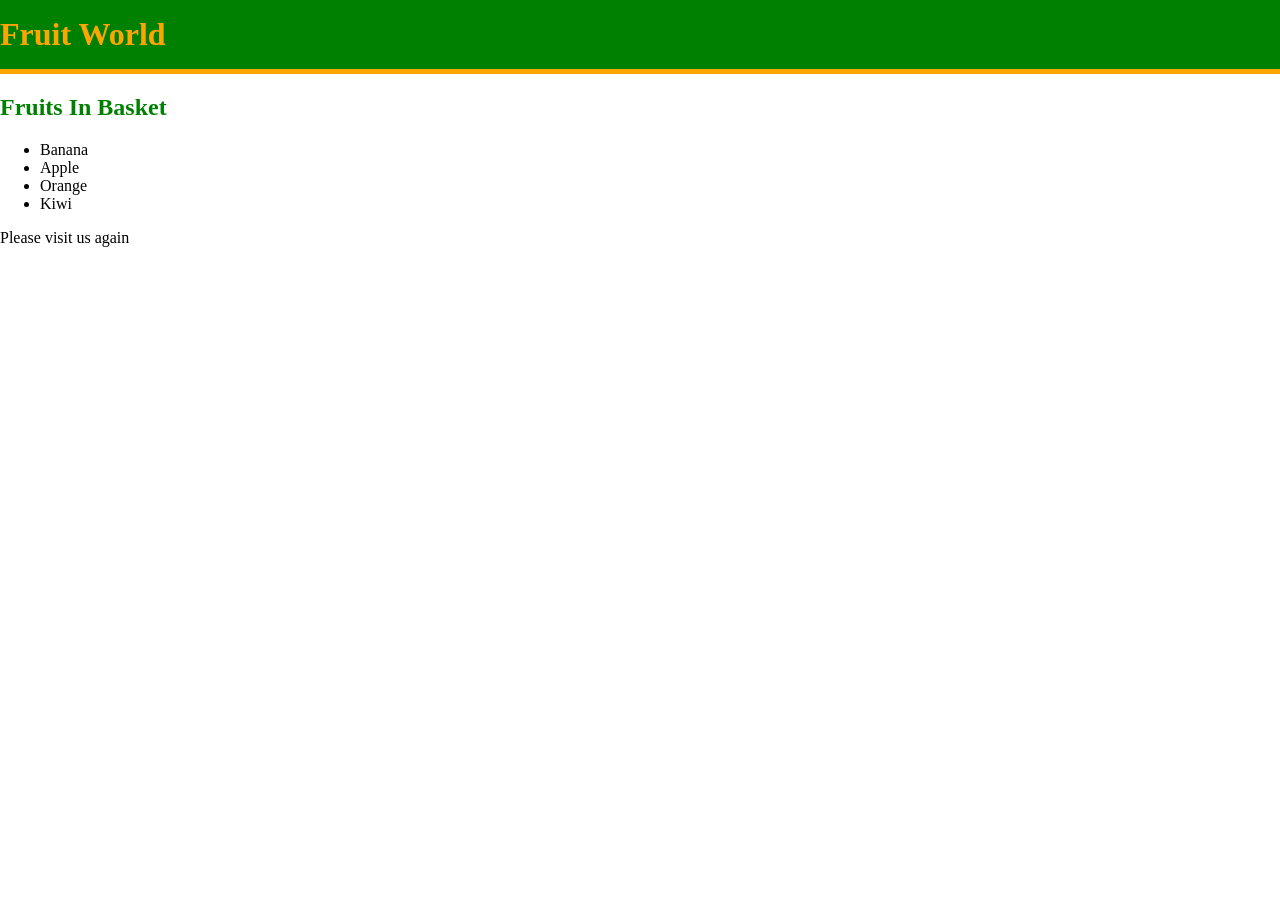
<file: Task1/index.html>
<!DOCTYPE html>
<html lang="en">

<head>
  <meta charset="UTF-8" />
  <meta http-equiv="X-UA-Compatible" content="IE=edge" />
  <meta name="viewport" content="width=device-width, initial-scale=1.0" />
  <title>Document</title>
</head>

<body style="margin: 0">
  <div id="header" style="padding: 1rem 0; background-color: lightblue">
    <h1 id="main-heading" style="margin: 0">Fruit Shop</h1>
  </div>
  <div>
    <h2 id="basket-heading">Fruits In Basket</h2>
    <ul class="fruits">
      <li class="fruit">Banana</li>
      <li class="fruit">Apple</li>
      <li class="fruit">Orange</li>
      <li class="fruit">Kiwi</li>
    </ul>
  </div>
  <div id="thanks"></div>
</body>
<script src="index.js"></script>

</html>
</file>
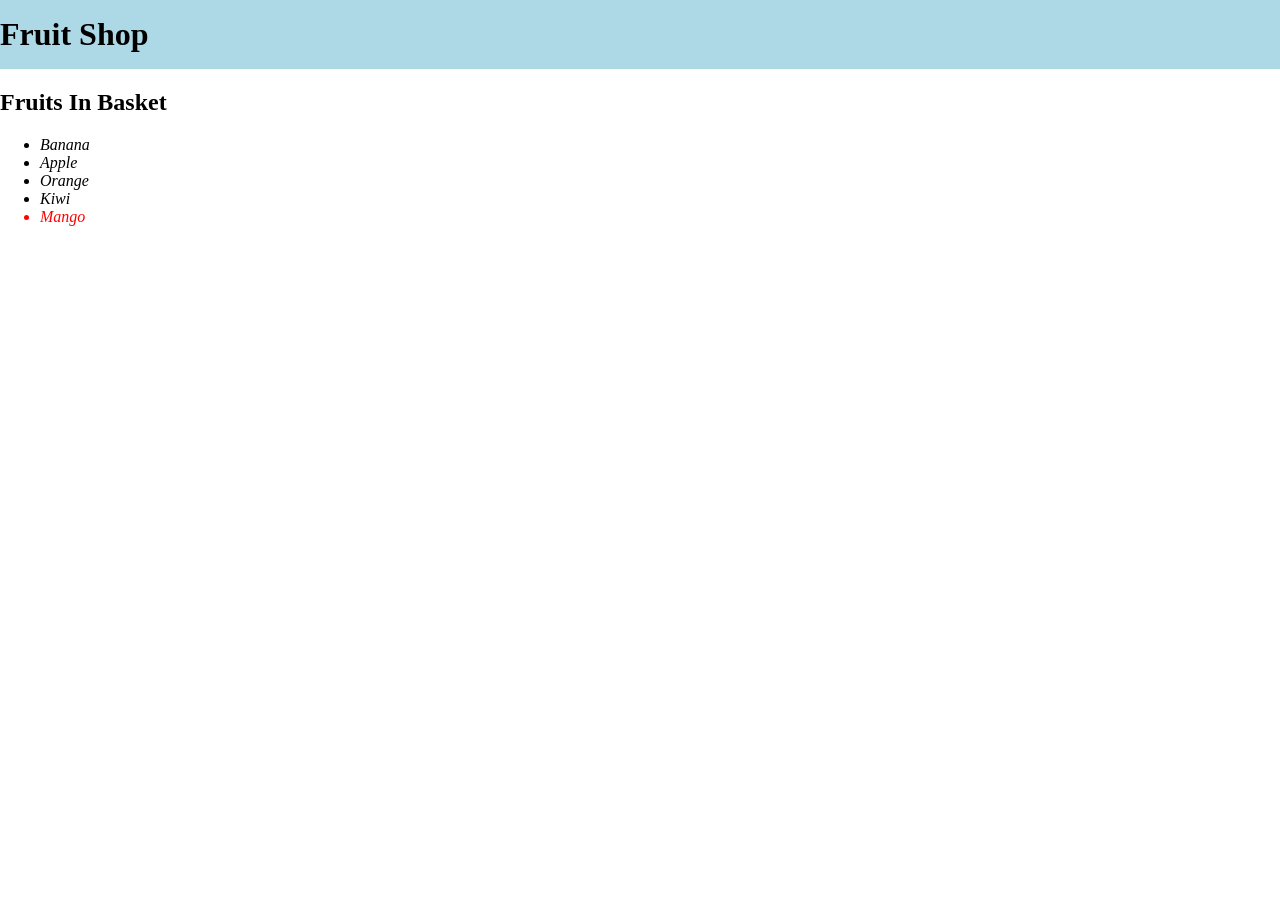
<file: Task3/index.html>
<!DOCTYPE html>
<html lang="en">

<head>
  <meta charset="UTF-8" />
  <meta http-equiv="X-UA-Compatible" content="IE=edge" />
  <meta name="viewport" content="width=device-width, initial-scale=1.0" />
  <title>Document</title>
</head>

<body style="margin: 0">
  <div id="header" style="padding: 1rem 0; background-color: lightblue">
    <h1 id="main-heading" style="margin: 0">Fruit Shop</h1>
  </div>
  <div>
    <h2 id="basket-heading">Fruits In Basket</h2>
    <ul class="fruits">
      <li class="fruit">Banana</li>
      <li class="fruit">Apple</li>
      <li class="fruit">Orange</li>
      <li class="fruit">Kiwi</li>
      <li>Mango</li>
    </ul>
  </div>
  <div id="thanks"></div>
</body>
<script src="index.js"></script>

</html>
</file>
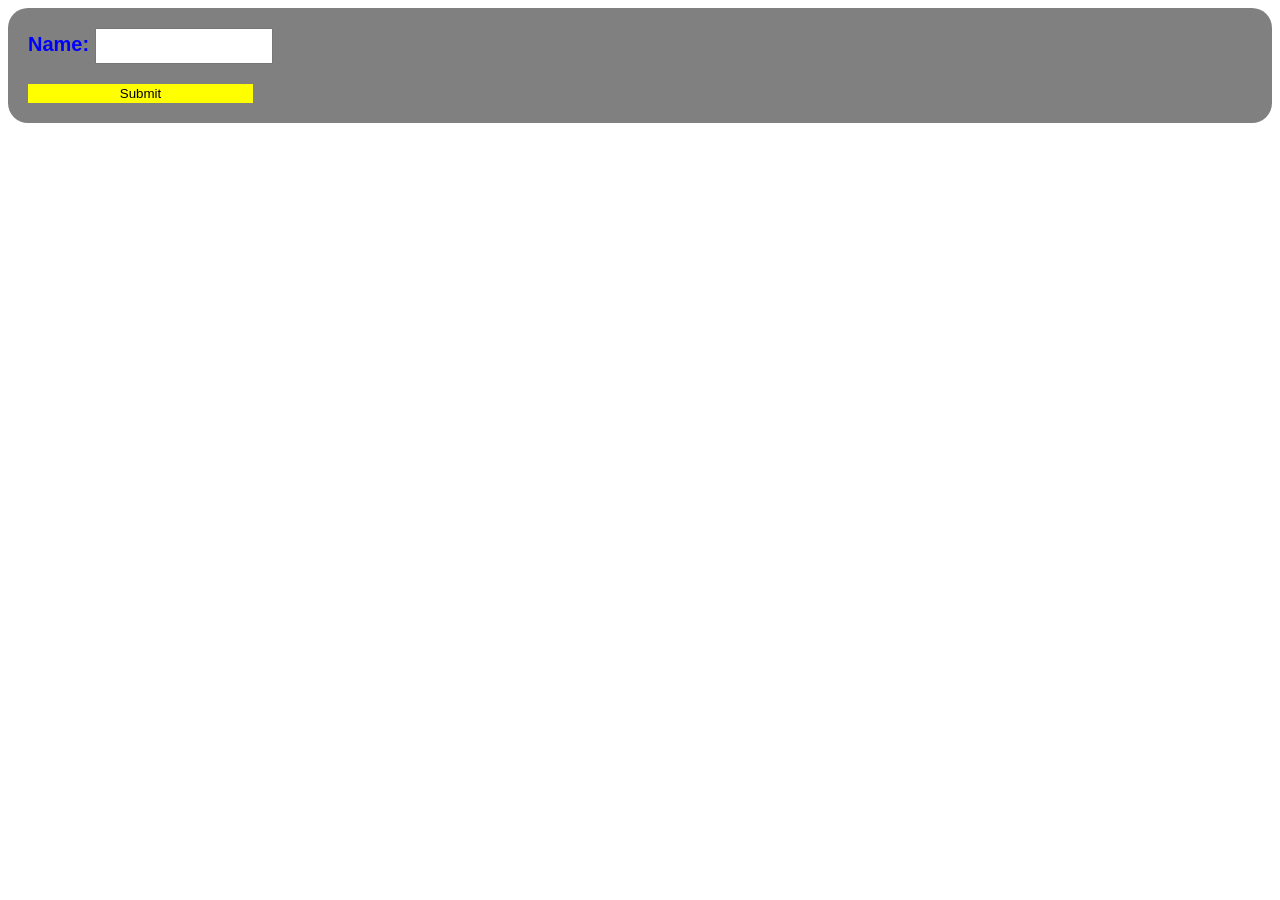
<file: Task6/index.html>
<!DOCTYPE html>
<html lang="en">

<head>
  <meta charset="UTF-8">
  <meta name="viewport" content="width=device-width, initial-scale=1.0">
  <title>Document</title>
</head>

<body>
  <form style="font-family: Arial; background-color:gray; padding:20px; border-radius: 20px;">
    <label for="name" style="font-weight: bold; font-size: 20px; color: blue">
      Name:
    </label>
    <input type="text" id="name" style="font-style: italic; margin-bottom:20px; height:30px">
    <br>
    <button type="submit" style="background-color: yellow; width:225px;
    border:1px solid yellow">Submit</button>
  </form>
</body>

</html>
</file>
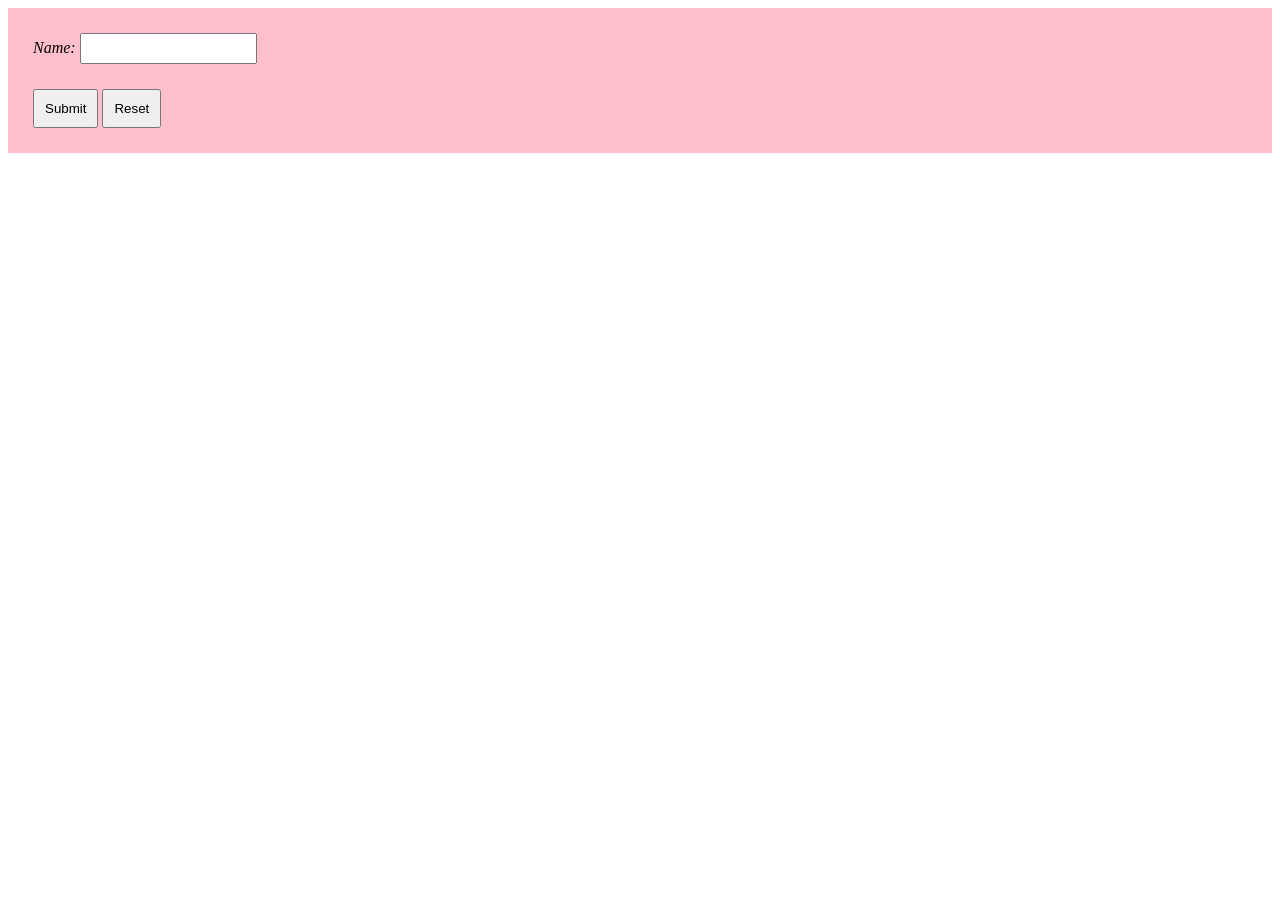
<file: Task7/index.html>
<!DOCTYPE html>
<html lang="en">

<head>
  <meta charset="UTF-8">
  <meta name="viewport" content="width=device-width, initial-scale=1.0">
  <title>Document</title>
  <link rel="stylesheet" href="style.css">
</head>

<body>
  <form>
    <label for="name">Name:</label>
    <input type="text" id="name">
    <br>
    <button type="submit" class="btn">Submit</button>
    <button type="reset" class="btn">Reset</button>
  </form>
</body>

</html>
</file>
<file: Task7/style.css>
/* Write your code here */
form {
  padding: 25px;
  background-color: pink;
}

#name {
  height: 25px;
}

label[for="name"] {
  font-style: italic;
}

.btn {
  margin-top: 25px;
  padding: 10px;
}
</file>
